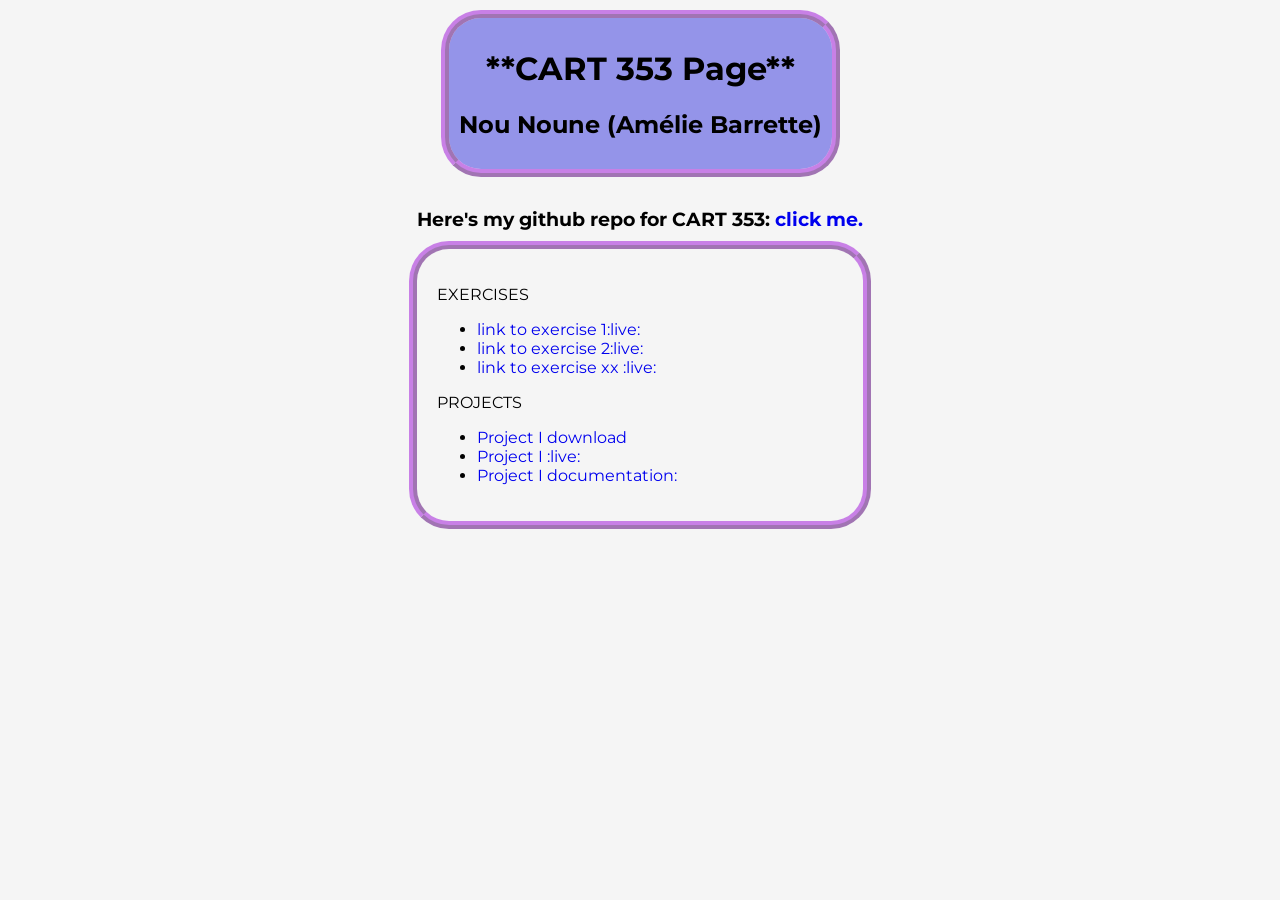
<file: index.html>
<!DOCTYPE html>
<html>

<head>
    <title>**Nounoune's CART 351 PAGE**</title>
    <meta charset="utf-8" />
    <meta name="viewport" content="width=device-width, initial-scale=1.0">

    <!--Author of the website, me!-->
    <meta name="author" content="Amélie Barrette">
    <meta name="copyright" content="Amélie Barrette, CART 351 page, 2026">

    <!--External stylesheet-->
    <link rel="stylesheet" type="text/css" href="css/main.css">
    <link rel="preconnect" href="https://fonts.googleapis.com">
    <link rel="preconnect" href="https://fonts.gstatic.com" crossorigin>
    <link href="https://fonts.googleapis.com/css2?family=Montserrat:wght@400;500;600;700&display=swap" rel="stylesheet">
</head>

<body>
    <div class="top">
        <h1>**CART 353 Page**</h1>
        <h2> Nou Noune (Amélie Barrette)</h2>
    </div>

    <div class="bottom" `>
        <h3> Here's my github repo for CART 353: <a href="https://github.com/NouNoune666/CART353">click me.</a> </h3>

        <div class="box">
            <p> EXERCISES </p>
            <ul>
                <li><a href="#"> link to exercise 1:live:</a></li>
                <li><a href="#"> link to exercise 2:live:</a></li>
                <li><a href="#"> link to exercise xx :live:</a></li>
            </ul>
            <p> PROJECTS</p>
            <ul>
                <li><a href="#"> Project I download</a> </li>
                <li><a href="#"> Project I :live:</a></li>
                <li><a href="#"> Project I documentation:</a></li>
            </ul>
        </div>

    </div>

</body>

</html>
</file>
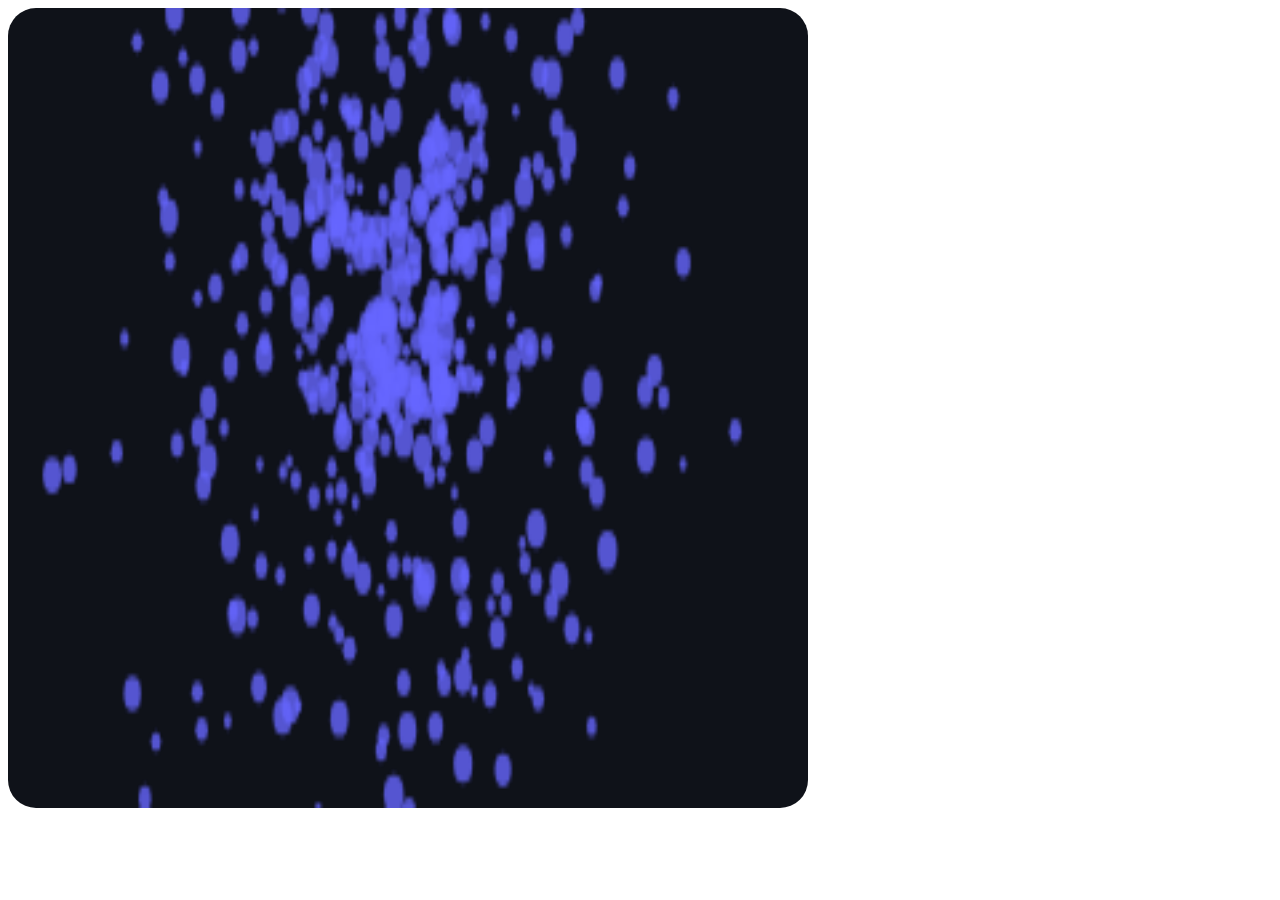
<file: EXERCISES/class 02/particles.html>
<!DOCTYPE html>
<html lang="en">
<head>
    <meta charset="UTF-8">

    <style>
        canvas {
            display: block;
            border-radius: 28px;
            background: #0f1219;
            width: min(96vw, 96vh);
            height: min(96vw, 96vh);
            max-width: 800px;
            max-height: 800px;
            cursor: crosshair;
            aspect-ratio: 1/1;
        }
    </style>
</head>
<body>
    <canvas id="particleCanvas"></canvas>
    <script>
        (function() {
            const canvas = document.getElementById('particleCanvas');
            const context = canvas.getContext('2d');

            const GRAVITY = 0.09;

            const rand = (min,max) => Math.random() * (max-min) + min;

            let particles = [];

            function spawnParticle() {
                const x = canvas.width / 2 + rand(-15, 15);
                const y = rand(70, 80);
                
                const radius = rand(1.25, 3.75);

                const vx = rand(-2.2, 2,2);
                const vy = rand(-4.5, 0.2);

                const hue = rand(28, 48);
                const sat = rand(80, 100);
                const light = rand(55, 75);

                const lifetime = rand(70, 180);

                particles.push({
                    x,y,
                    vx, vy,
                    radius,
                    hue,
                    sat,
                    light,
                    life: lifetime,
                    maxLife: lifetime,
                })
            }

            function updateParticles() {
                for (let i = particles.length -1; i >= 0; i--) {
                    const p = particles[i];

                    // apply gravity
                    p.vy += GRAVITY;
                    
                    // update position with velocity
                    p.x += p.vx; // IMPORTANT IN PHYSICS: multiply according to refresh rate to uniformize simulation (each refresh is a time "step" so shorter steps = faster)
                    p.y += p.vy;

                    // drag
                    p.vx *= 0.998;
                    p.vy *= 0.998;

                    // decrease lifetime
                    p.life--;
                    
                    // check if dead
                    if (p.life <= 0) {
                        particles.splice(i, 1);
                    }


                }
            }

            function draw() {
                context.clearRect(0,0,canvas.width,canvas.height);
                
                for (const p of particles) {
                    // const color = 'hsla(${p.hue}, ${p.sat}%, ${p.light}%, 0.8)' //not working
                    const color = 'hsla(240, 100%, 70%, 0.8)'

                    context.beginPath();
                    context.arc(p.x, p.y, p.radius, 0, Math.PI*2);
                    context.fillStyle = color;
                    context.fill();
                }
            }

            // MAIN loop
            function loop() {
                for(let s = 0; s < 8; s++) {
                    if (particles.length < 2000) {
                        spawnParticle();
                    }
                    else {
                        break;
                    }
                }

                updateParticles();
                
                draw();

                requestAnimationFrame(loop);
            }

            loop();
        })();
    </script>
</body>

</html>
</file>
<file: css/main.css>
body {
  padding: 10px;
  background-color: whitesmoke;
  font-family: 'Montserrat';
  text-align: center;
  display: flex;
  flex-direction: column;
  align-items: center;
}

a {
  text-decoration: none;

}

a:hover {
  text-decoration: green wavy underline
}

.top {
  color: black;
  padding: 10px;
  background-color: #4949e08f;
  outline: 8px ridge rgb(170 50 220 / 0.6);
  border-radius: 2rem;
}

.bottom {
  padding: 20px;

}

.box {
  padding: 20px;
  outline: 8px ridge rgb(170 50 220 / 0.6);
  border-radius: 2rem;
  text-align: left;
}
</file>
